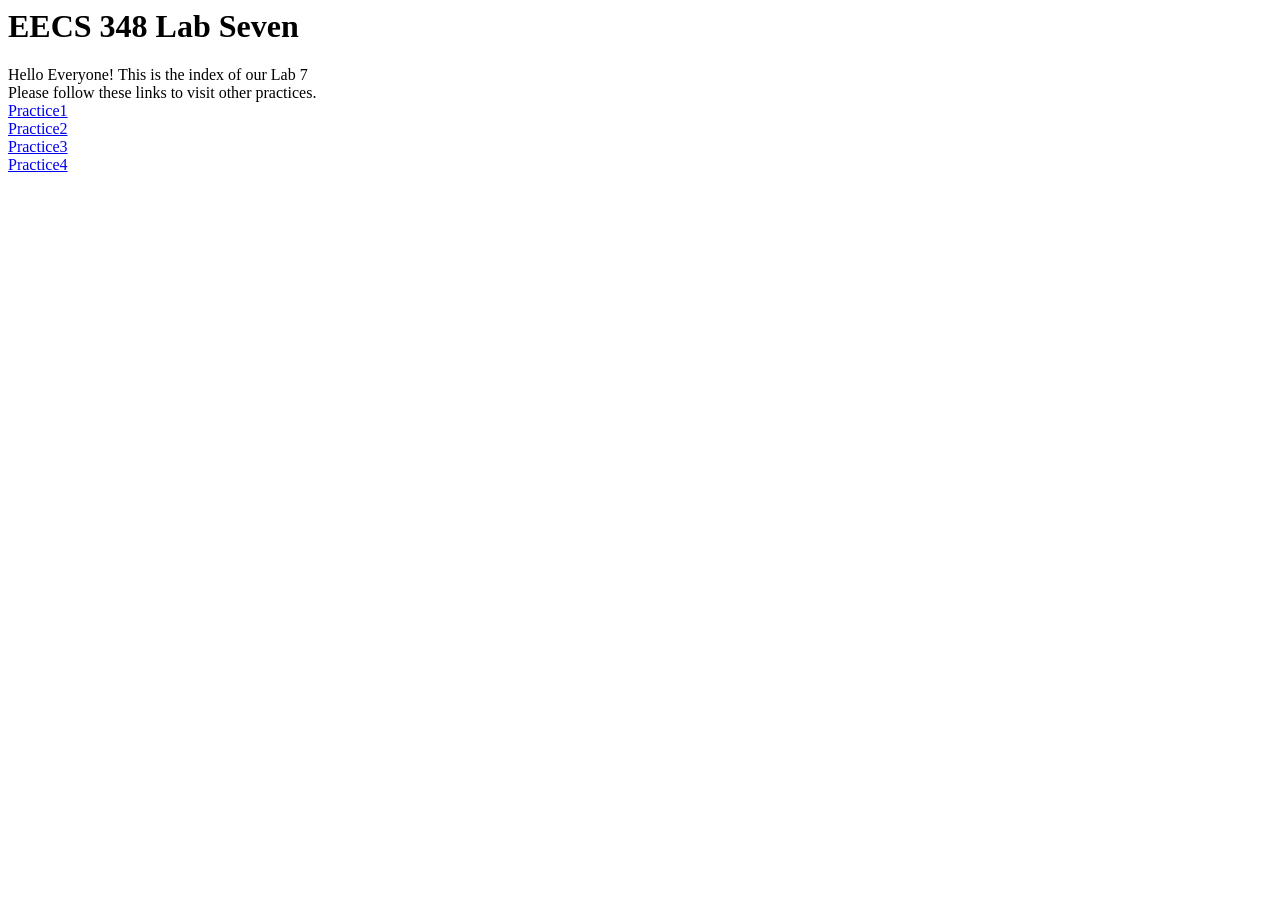
<file: lab9/index.html>
<html>

<head>
	<h1>EECS 348 Lab Seven</h1>
</head>

<body>
Hello Everyone! This is the index of our Lab 7<br>

Please follow these links to visit other practices.<br>

	<a href="practice1.html">Practice1</a> <br>
	
	<a href="practice2.html">Practice2</a> <br>
	
	<a href="practice3.html">Practice3</a> <br>
	
	<a href="practice4.html">Practice4</a> <br>

</body>

</html>
</file>
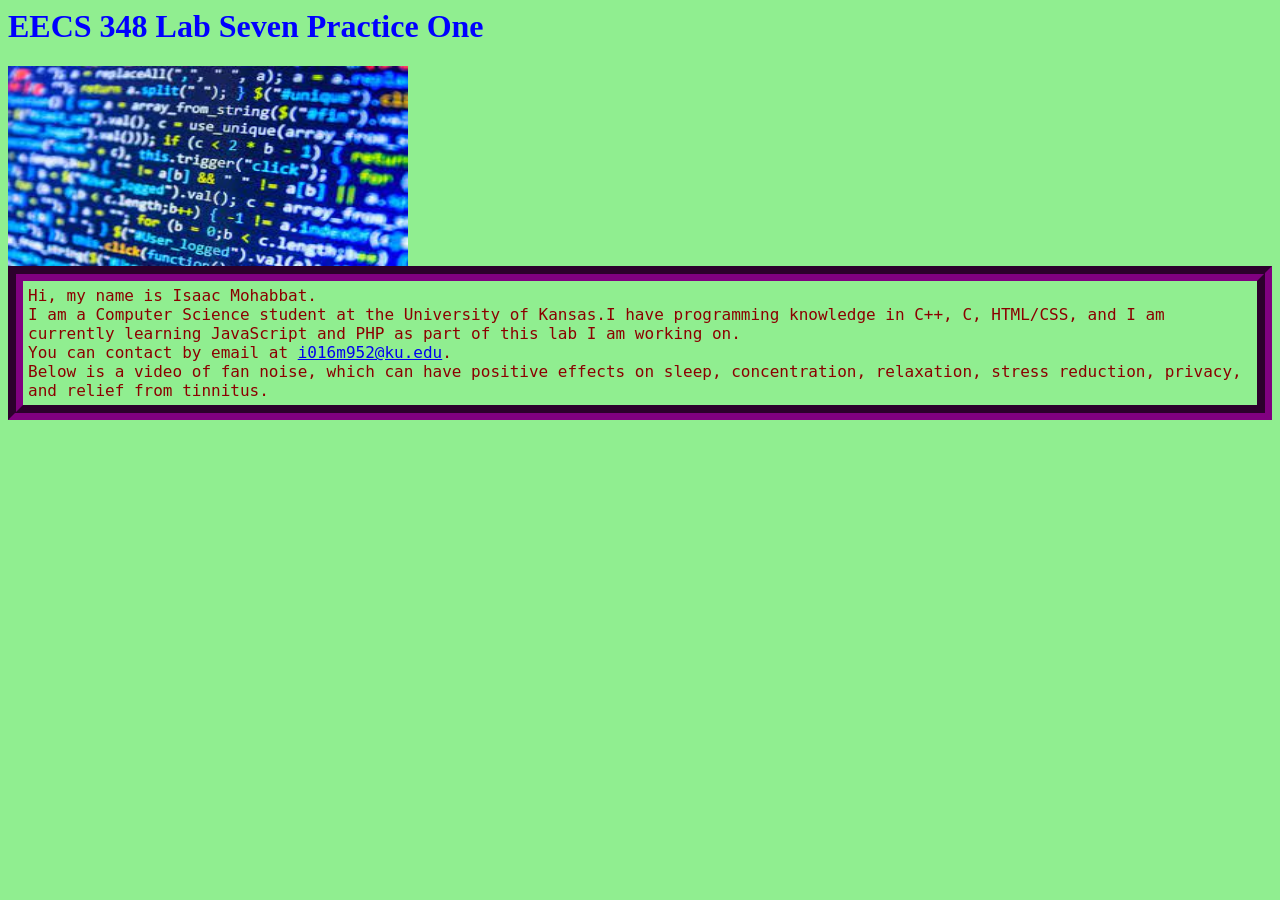
<file: lab9/practice1.html>
<html>
<link href="./practice1.css" rel="stylesheet" type="text/css">
<head>
	<h1>EECS 348 Lab Seven Practice One</h1>
</head>

<body>
<img src="code_image.jpg" alt="photo" width="400" height="200"> 

<div class="modifiedText">Hi, my name is Isaac Mohabbat.<br>

I am a Computer Science student at the University of Kansas.I have programming knowledge in C++, C, HTML/CSS, and I am currently learning JavaScript and PHP as part of this lab I am working on.</br>

You can contact by email at <a href = "mailto: i016m952@ku.edu.">i016m952@ku.edu</a>.<br>

Below is a video of fan noise, which can have positive effects on sleep, concentration, relaxation, stress reduction, privacy, and relief from tinnitus.<br></div>

<iframe width="560" height="315" src="https://www.youtube.com/embed/I_ExQNIlhqc" title="YouTube video player" frameborder="0" allow="accelerometer; autoplay; clipboard-write; encrypted-media; gyroscope; picture-in-picture; web-share" allowfullscreen></iframe></body>

</html>
</file>
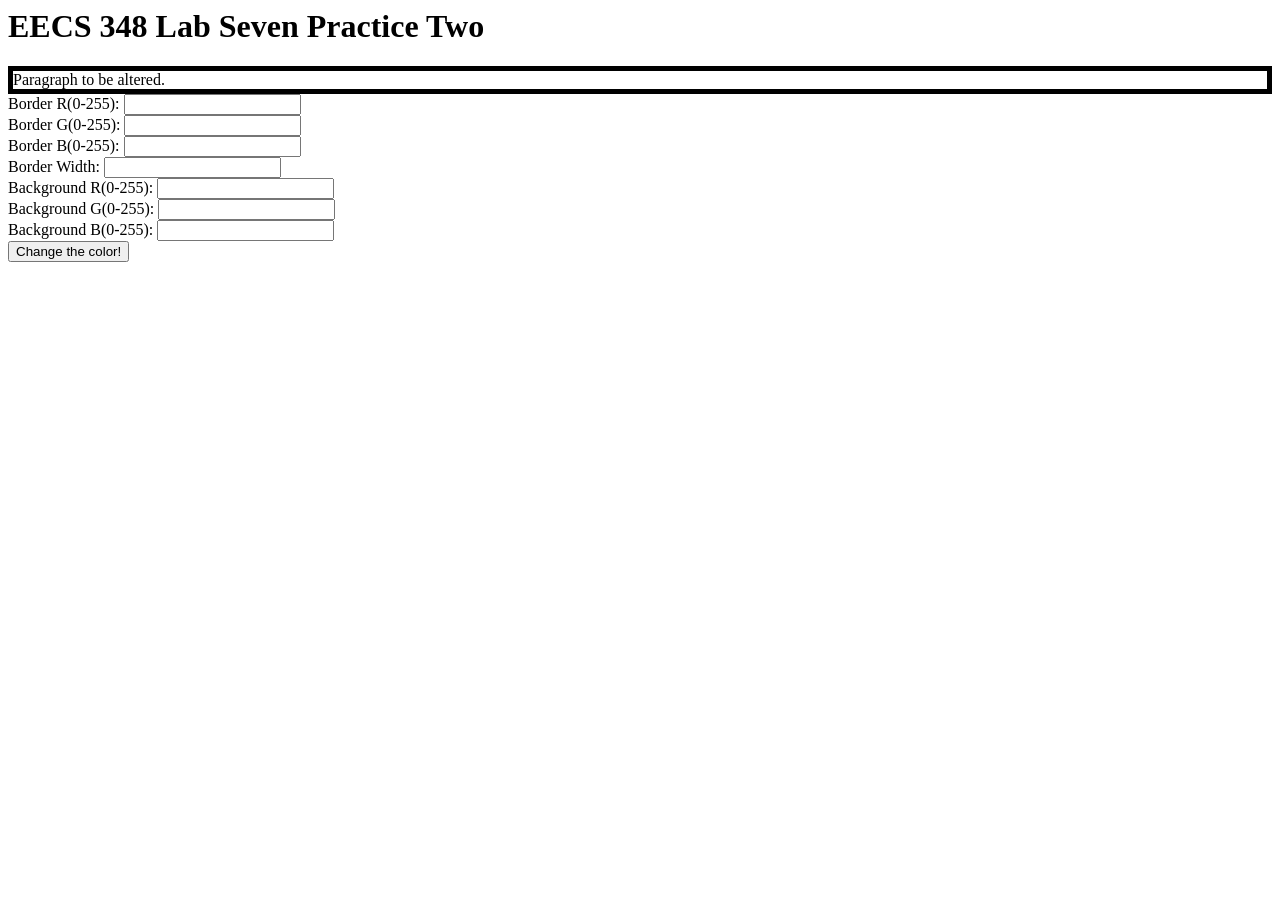
<file: lab9/practice2.html>
<html>
<link href="./practice2.css" rel="stylesheet" type="text/css">
<head>
	<h1>EECS 348 Lab Seven Practice Two</h1>
</head>

<body>
	<div id="border">Paragraph to be altered.</div>

	<script type="text/javascript" src="practice2.js"></script>
	
    Border R(0-255): <input type="text" id="redBorder" value=""><br>
	
    Border G(0-255): <input type="text" id="greenBorder" value=""><br>
	
    Border B(0-255): <input type="text" id="blueBorder" value=""><br>

    Border Width: <input type="text" id="borderWidth" value=""><br>
	
    Background R(0-255): <input type="text" id="redBackground" value=""><br>
	
    Background G(0-255): <input type="text" id="greenBackground" value=""><br>
	
    Background B(0-255): <input type="text" id="blueBackground" value=""><br>
	
    <button type="button" onclick="changeColor()">Change the color!</button><br>

</body>

</html>
</file>
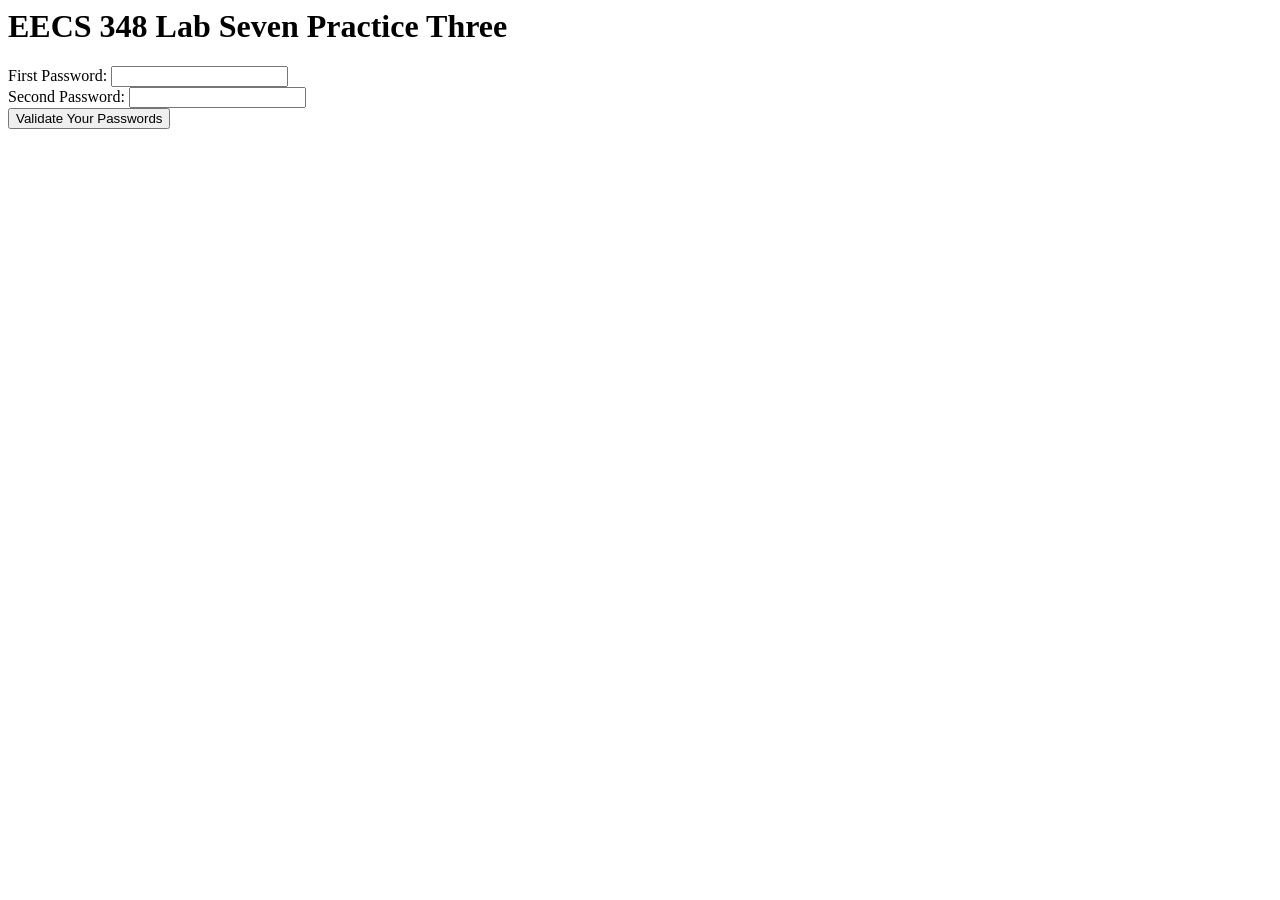
<file: lab9/practice3.html>
<html>

<head>
	<h1>EECS 348 Lab Seven Practice Three</h1>
</head>

<body>

	First Password: <input type="text" id="firstPassword" value=""> <br>
	
    Second Password: <input type="text" id="secondPassword" value=""> <br>

    <script type="text/javascript" src="practice3.js"></script>
	
    <button type="button" onclick="validatePasswords()">Validate Your Passwords</button> <br>

</body>

</html>
</file>
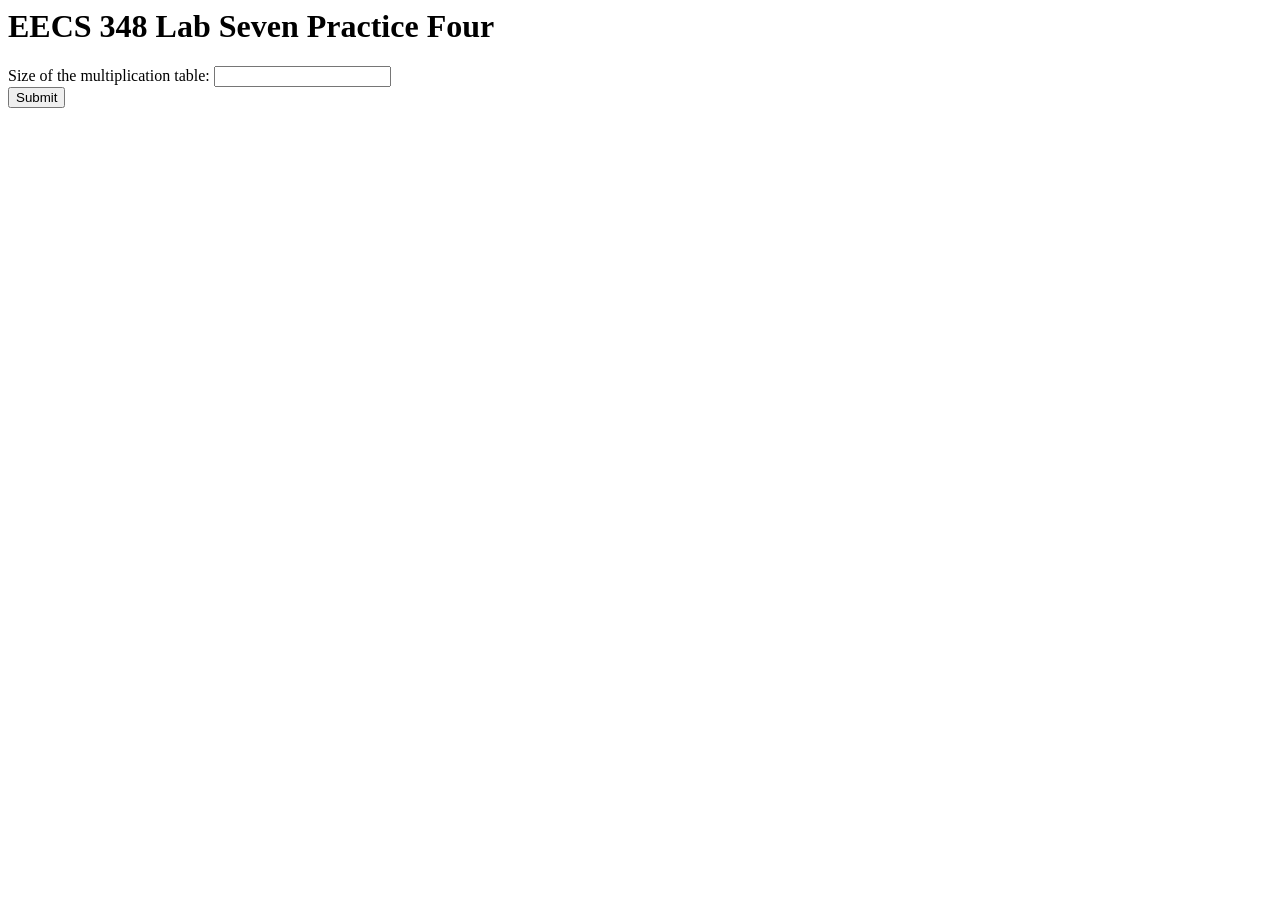
<file: lab9/practice4.html>
<html>

<head>
	<h1>EECS 348 Lab Seven Practice Four</h1>
</head>

<body>

<form action ="practice4.php" method="post">Size of the multiplication table: <input type="text" name="tableSize"><br> <input type="submit"> </form>

</body>

</html>
</file>
<file: lab9/practice1.css>
body {
  background-color: lightgreen;
}
h1 {
  color: blue;
  font-family: "Comic Sans MS", serif;
}

.modifiedText {
	border-style: groove;
	border-width: 15px;
	border-color: purple;
	color: darkred;
	font-family: "Product Sans", monospace;
	padding: 5px;
}
</file>
<file: lab9/practice2.css>
#border {
	border-width: 5px;
	border-style: solid;
}
</file>
